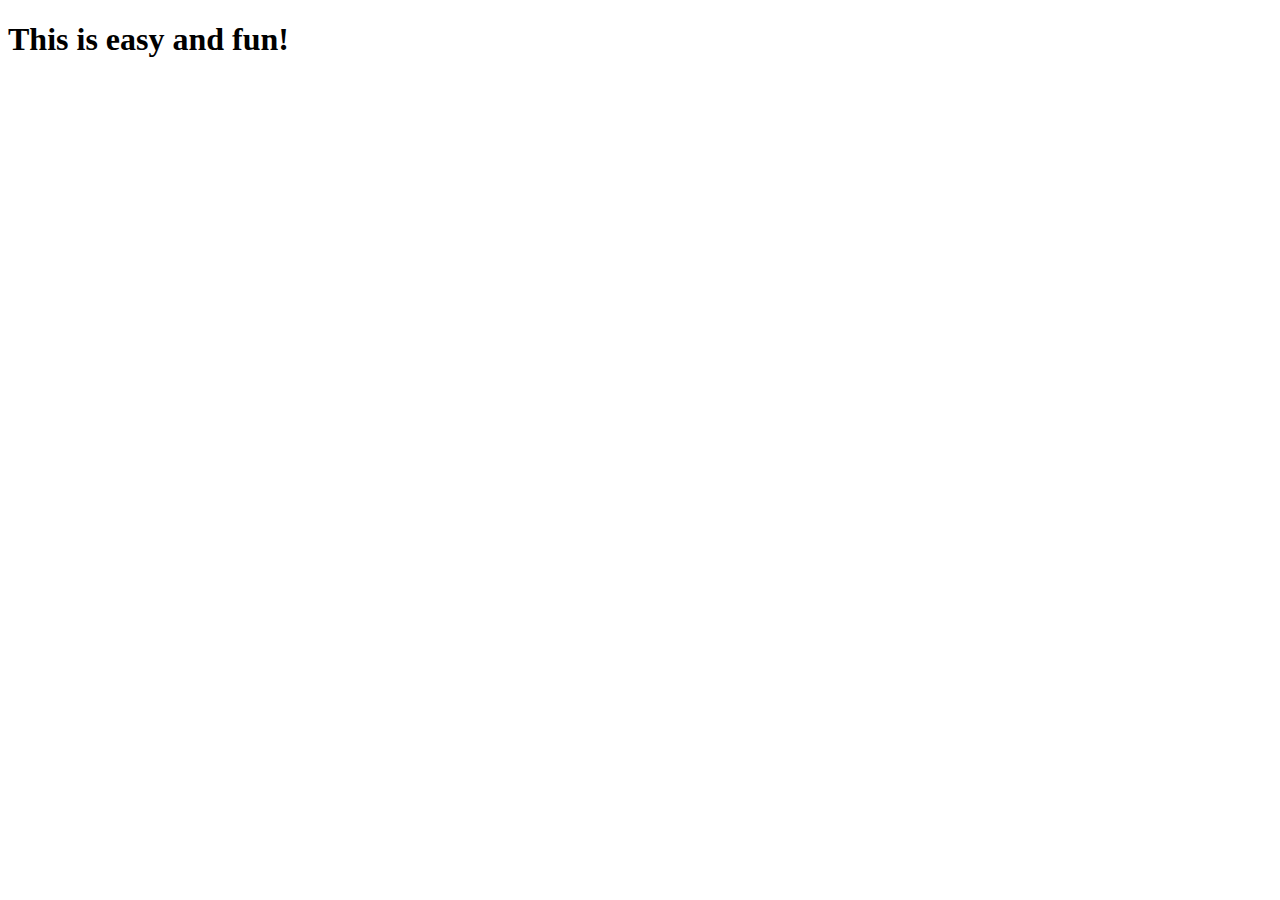
<file: index.html>
<!doctype html>
<html lang="en">
    <head>
        <meta charset="utf-8">
        <title>Megan Leng's Website</title>
    </head>
    <body>
        <h1>
            This is easy and fun!
        </h1>
    </body>
</html>
</file>
